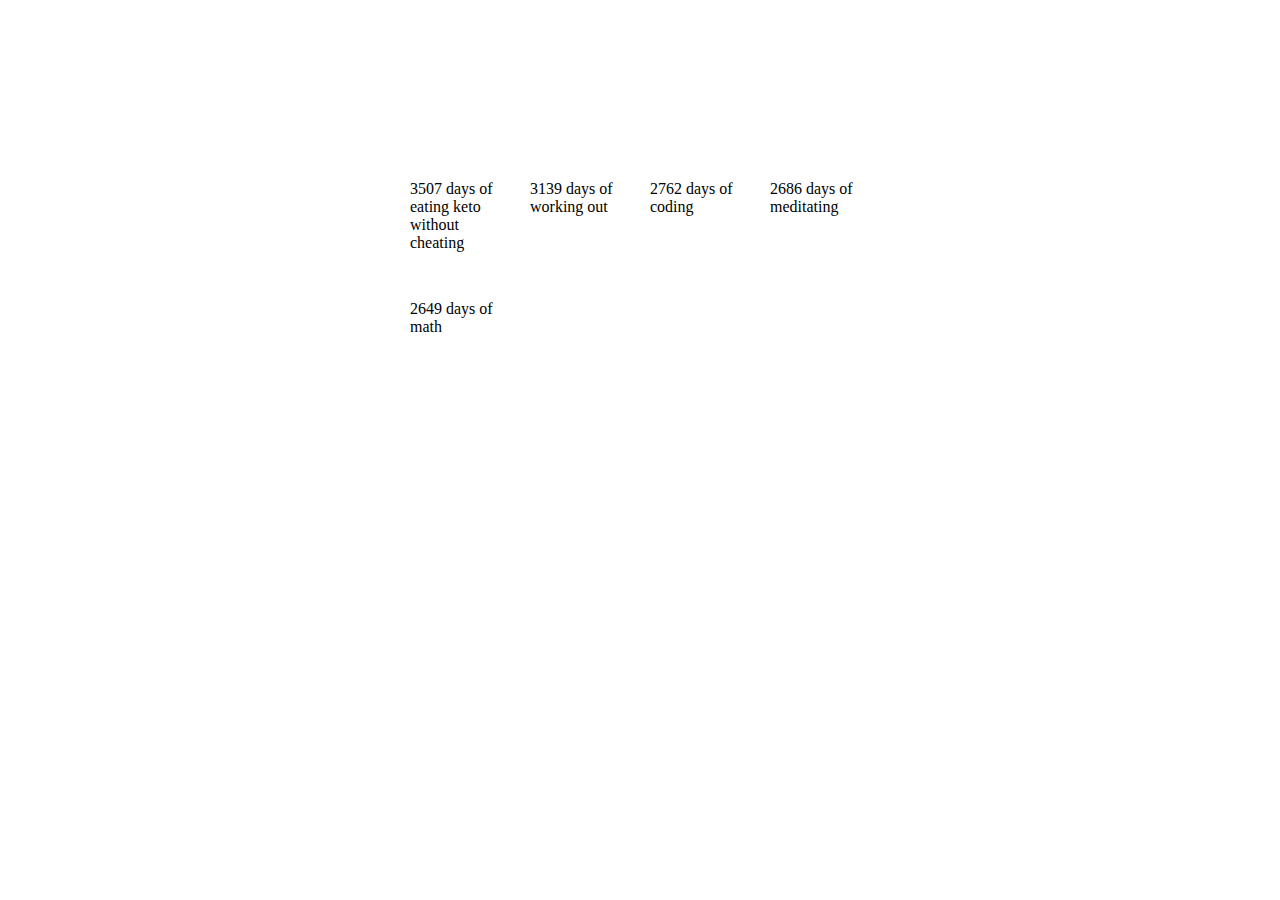
<file: index.html>
<!DOCTYPE html>
<html lang="en">
<head>
    <meta charset="UTF-8">
    <meta name="viewport" content="width=device-width, initial-scale=1.0">
    <meta http-equiv="X-UA-Compatible" content="ie=edge">
    <link rel="stylesheet" type="text/css" href="styles.css"/>
    <script src="script.js"></script>
    <title>Streaks</title>
</head>
<body>
    <div class="grid-container">

    </div>
    
    <script src="views.js"></script>
</body>
</html>
</file>
<file: styles.css>
html, body{
    height: 100%;
    margin: 0;
    padding: 0;
}
.grid-container{
    display: grid;
    grid-template-columns: repeat(4, 100px);
    grid-template-rows: auto;
    grid-gap: 20px;
    top: 20%;
    position: relative;
    justify-content: center;
}
*{
    box-sizing: border-box; 
    /* border: 1px solid red; */
}
.tracker{
    height: 100px;;
    width: 100px;;
}
</file>
